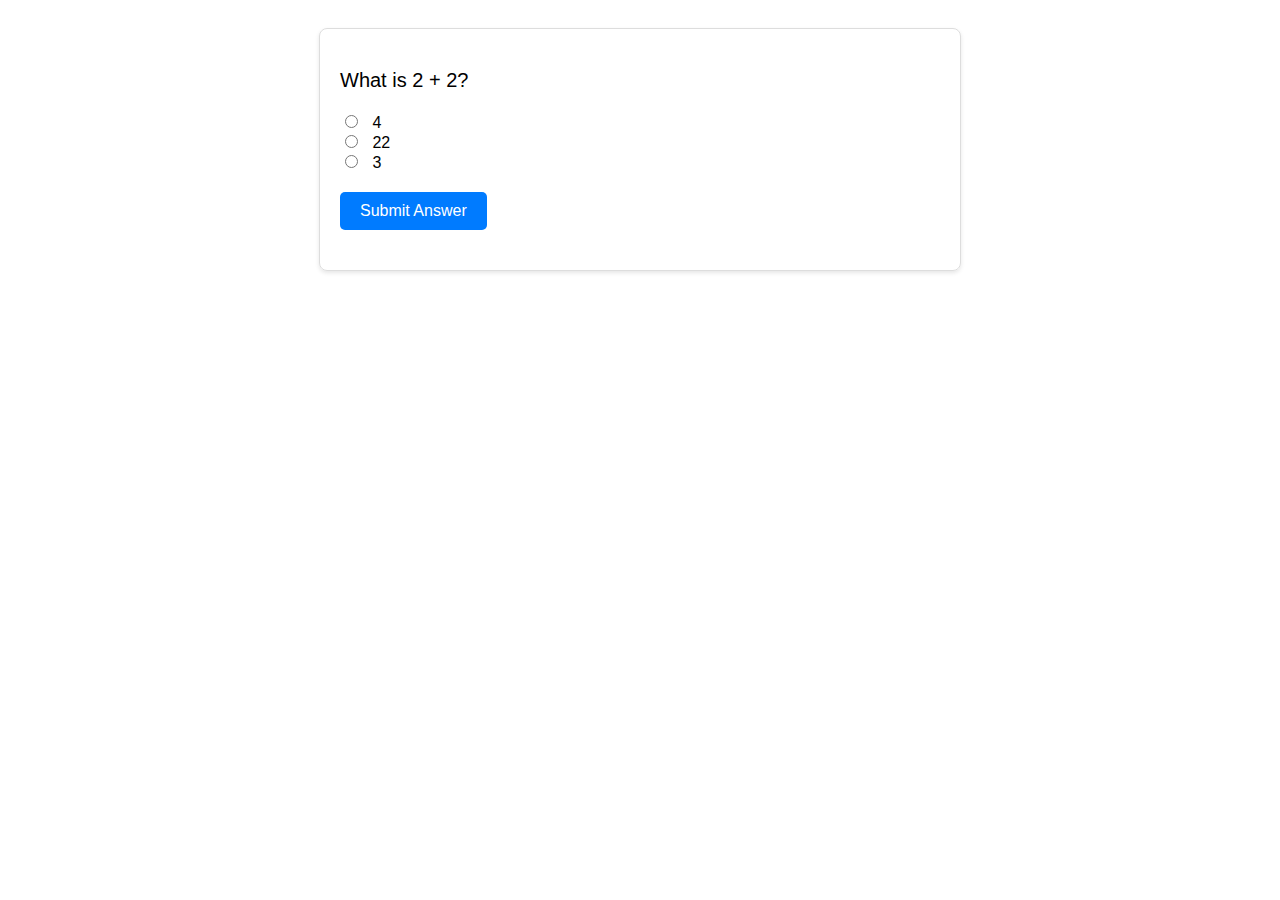
<file: index.html>
<!DOCTYPE html>
<html lang="en">
<head>
    <meta charset="UTF-8">
    <meta name="viewport" content="width=device-width, initial-scale=1.0">
    <meta http-equiv="X-UA-Compatible" content="ie=edge">
    <link rel="stylesheet" href="styles.css">
    <title>Simple Quiz</title>
</head>
<body>
    <div id="quiz-container">
        <p id="quiz-question">What is 2 + 2?</p>
        <div>
            <input type="radio" id="choice1" name="quiz" value="4">
            <label for="choice1">4</label><br>
            <input type="radio" id="choice2" name="quiz" value="22">
            <label for="choice2">22</label><br>
            <input type="radio" id="choice3" name="quiz" value="3">
            <label for="choice3">3</label>
        </div>
        <button id="submit-answer">Submit Answer</button>
        <p id="feedback"></p>
    </div>
    <script src="quiz.js"></script>
</body>
</html>
</file>
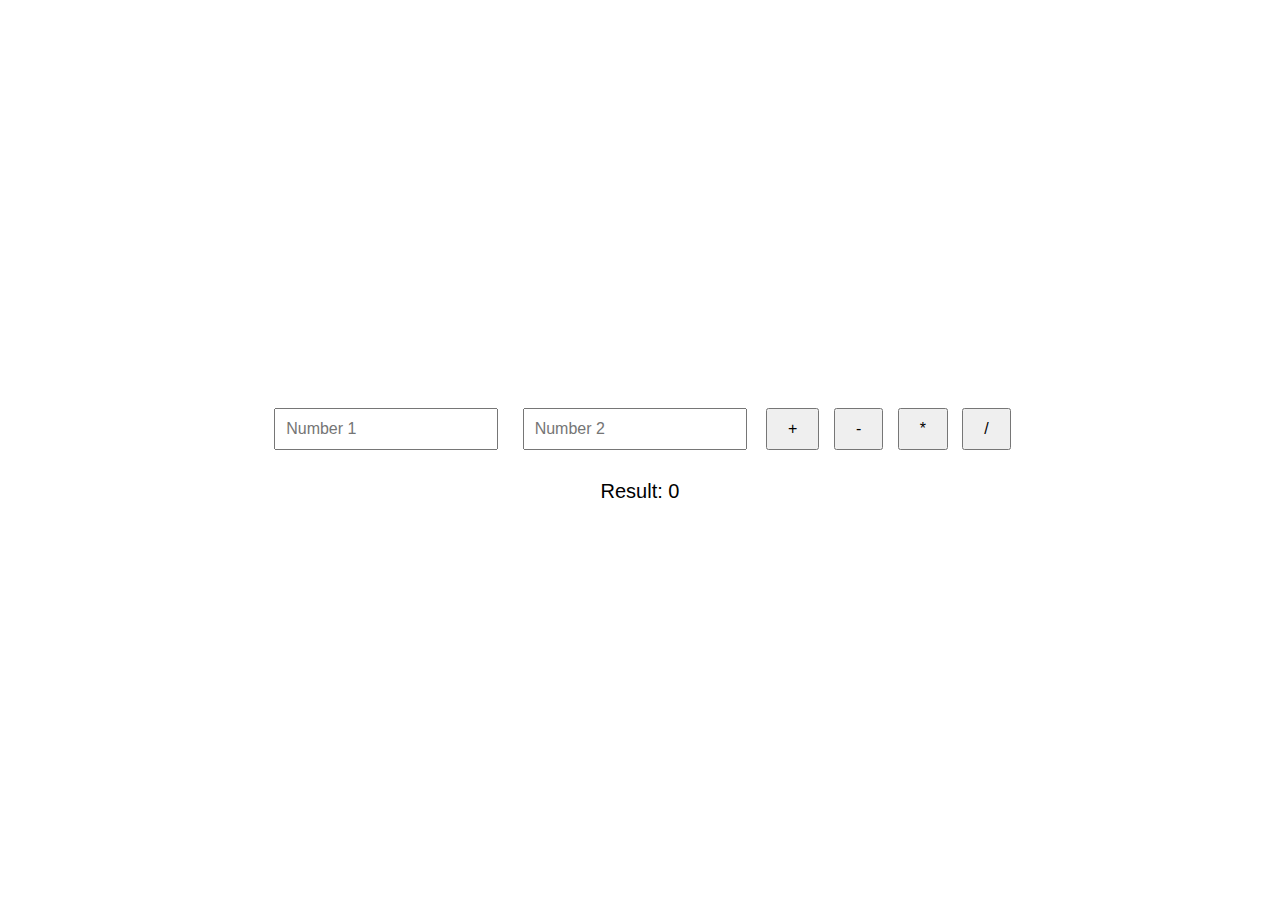
<file: calculator.html>
<!DOCTYPE html>
<html lang="en">
<head>
    <meta charset="UTF-8">
    <meta name="viewport" content="width=device-width, initial-scale=1.0">
    <meta http-equiv="X-UA-Compatible" content="ie=edge">
    <meta name="description" content="A simple calculator application to perform basic arithmetic operations.">
    <meta name="keywords" content="calculator, arithmetic, addition, subtraction, multiplication, division">
    <meta name="author" content="Dorwu Gabriel">
    <title>Simple Calculator</title>
    <link rel="stylesheet" href="calculator.css">
</head>
<body>
    <div id="calculator-container">
        <input type="number" id="number1" placeholder="Number 1">
        <input type="number" id="number2" placeholder="Number 2">

        <button id="add">+</button>
        <button id="subtract">-</button>
        <button id="multiply">*</button>
        <button id="divide">/</button>

        <div id="result">Result: <span id="calculation-result">0</span></div>
    </div>
    <script src="calculator.js"></script>
</body>
</html>
</file>
<file: styles.css>
body {
    font-family: Arial, sans-serif;
    padding: 20px;
    
}

#quiz-container {
    max-width: 600px;
    margin: auto;
    padding: 20px;
    border: 1px solid #ddd;
    border-radius: 8px;
    box-shadow: 0 2px 4px rgba(0,0,0,0.1);
}

#quiz-question {
    font-size: 20px;
    margin-bottom: 20px;
}

input[type="radio"] {
    margin-right: 10px;
}

label {
    margin-right: 30px;
    cursor: pointer;
}

#submit-answer {
    display: block;
    margin-top: 20px;
    padding: 10px 20px;
    background-color: #007bff;
    color: white;
    border: none;
    border-radius: 5px;
    cursor: pointer;
    font-size: 16px;
}

#submit-answer:hover {
    background-color: #0056b3;
}

#feedback {
    margin-top: 20px;
    font-size: 18px;
}
</file>
<file: calculator.css>
body {
    font-family: Arial, sans-serif;
    display: flex;
    justify-content: center;
    align-items: center;
    height: 100vh;
    margin: 0;
}

#calculator-container {
    text-align: center;
}

input[type="number"] {
    margin: 10px;
    padding: 10px;
    width: 200px;
    font-size: 16px;
}

button {
    padding: 10px 20px;
    margin: 5px;
    font-size: 16px;
    cursor: pointer;
}

#result {
    margin-top: 20px;
    font-size: 20px;
}
</file>
